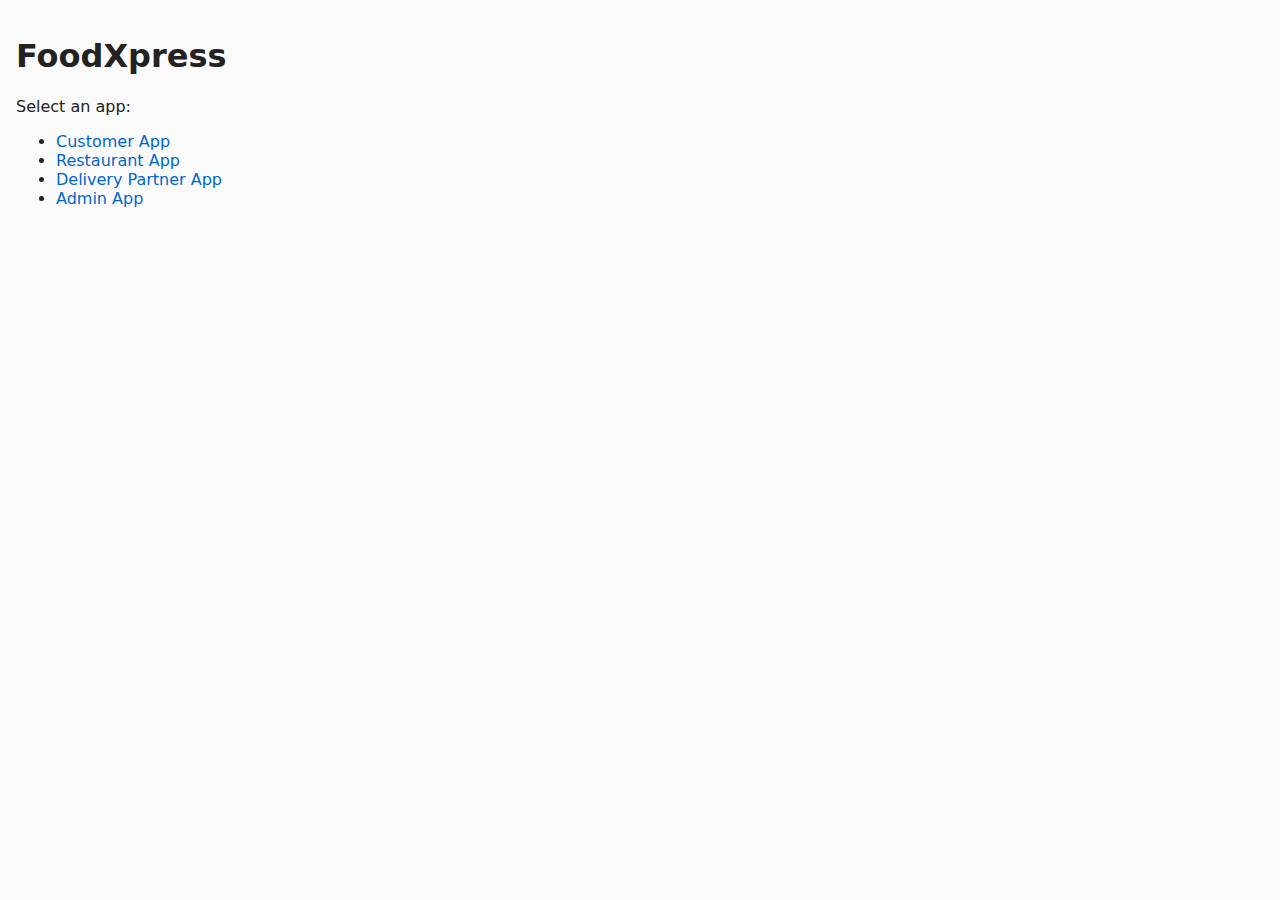
<file: index.html>
<!DOCTYPE html>
<html lang="en">
<head>
  <meta charset="UTF-8" />
  <meta name="viewport" content="width=device-width, initial-scale=1" />
  <title>FoodXpress</title>
  <link rel="stylesheet" href="./assets/css/base.css" />
</head>
<body>

  <h1>FoodXpress</h1>
  <p>Select an app:</p>

  <ul>
    <li><a href="./apps/customer/">Customer App</a></li>
    <li><a href="./apps/restaurant/">Restaurant App</a></li>
    <li><a href="./apps/dp/">Delivery Partner App</a></li>
    <li><a href="./apps/admin/">Admin App</a></li>
  </ul>

</body>
</html>
</file>
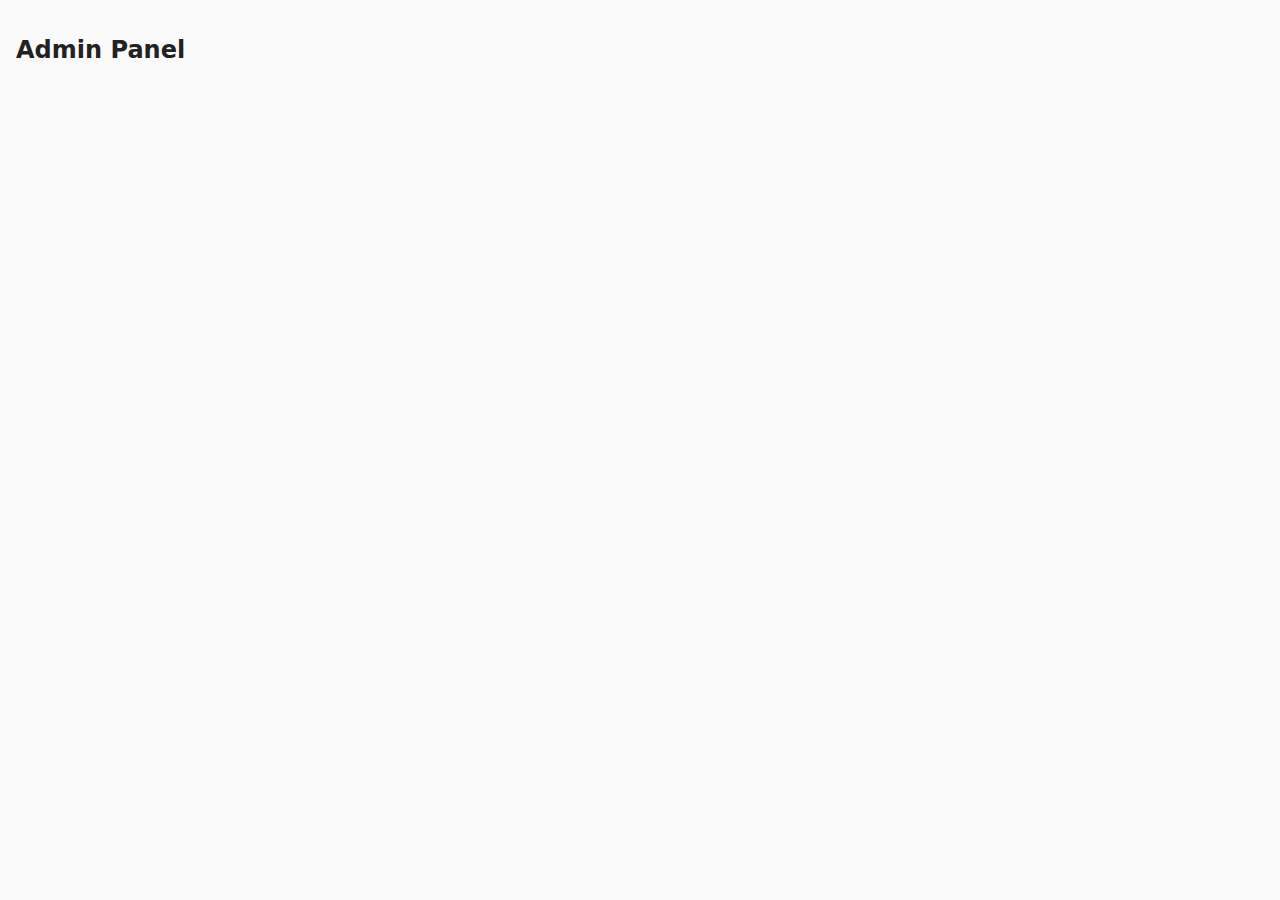
<file: apps/admin/index.html>
<!DOCTYPE html>
<html lang="en">
<head>
  <meta charset="UTF-8" />
  <meta name="viewport" content="width=device-width, initial-scale=1" />
  <title>Admin — FoodXpress</title>
  <link rel="stylesheet" href="../../assets/css/base.css" />
</head>
<body>

  <h2>Admin Panel</h2>

  <div id="authInfo" style="display:none;">
    <p>
      Logged in as: <strong id="adminUser"></strong>
    </p>
    <button id="logoutBtn">Logout</button>
    <hr />
  </div>

  <div id="loginBox" style="display:none;">
    <h3>Admin Login</h3>

    <form id="loginForm">
      <div>
        <label>Admin ID</label><br />
        <input type="text" id="adminId" required />
      </div>
      <br />
      <div>
        <label>Password</label><br />
        <input type="password" id="password" required />
      </div>
      <br />
      <button type="submit">Login</button>
    </form>
  </div>

  <pre id="output"></pre>

  <!-- Core scripts -->
  <script src="../../config.js"></script>
  <script src="../../core/state.js"></script>
  <script src="../../core/api.js"></script>
  <script src="../../core/auth.js"></script>

  <script>
    const authInfo = document.getElementById("authInfo");
    const loginBox = document.getElementById("loginBox");
    const output = document.getElementById("output");
    const adminUser = document.getElementById("adminUser");
    const logoutBtn = document.getElementById("logoutBtn");
    const form = document.getElementById("loginForm");

    function showLoggedIn(userId) {
      adminUser.textContent = userId;
      authInfo.style.display = "block";
      loginBox.style.display = "none";
      output.textContent = "";
    }

    function showLoggedOut() {
      authInfo.style.display = "none";
      loginBox.style.display = "block";
    }

    async function init() {
      const state = AppState.get();

      if (!state.token || state.role !== "ADMIN") {
        showLoggedOut();
        return;
      }

      // Verify session with backend (read-only)
      const res = await verifySession();
      if (!res || res.valid === false) {
        AppState.clear();
        showLoggedOut();
        return;
      }

      showLoggedIn(state.userId);
    }

    // Login submit
    form.addEventListener("submit", async function (e) {
      e.preventDefault();
      output.textContent = "Logging in...";

      const adminId = document.getElementById("adminId").value.trim();
      const password = document.getElementById("password").value;

      try {
        const res = await apiGet("adminLogin", {
          id: adminId,
          password: password
        });

        if (!res || !res.token) {
          throw new Error("Login failed");
        }

        AppState.setSession({
          token: res.token,
          role: "ADMIN",
          userId: adminId
        });

        showLoggedIn(adminId);

      } catch (err) {
        output.textContent = "Error: " + err.message;
      }
    });

    // Logout
    logoutBtn.addEventListener("click", function () {
      AppState.clear();
      showLoggedOut();
    });

    // Init on load
    init();
  </script>

</body>
</html>
</file>
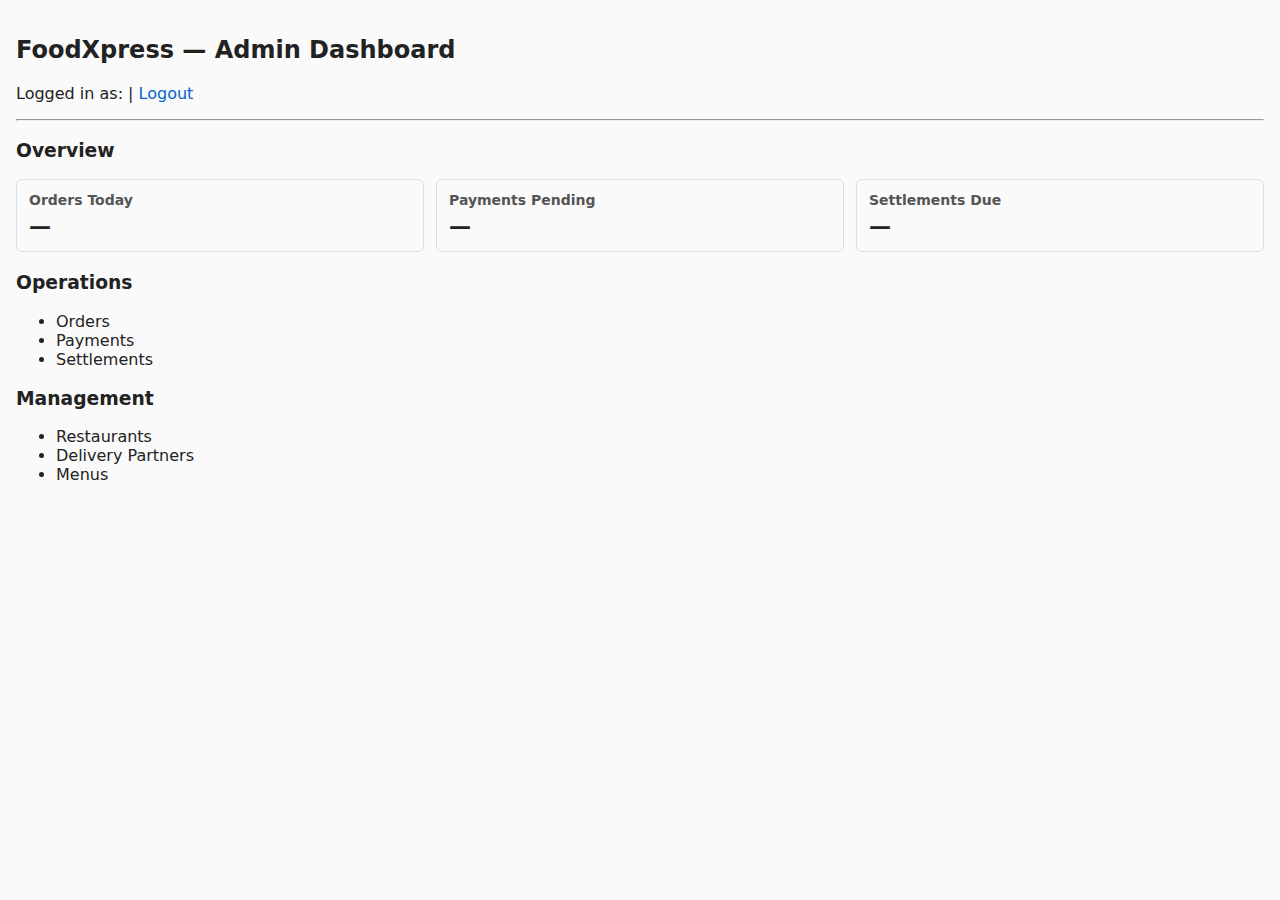
<file: apps/admin/dashboard.html>
<!DOCTYPE html>
<html lang="en">
<head>
  <meta charset="UTF-8" />
  <meta name="viewport" content="width=device-width, initial-scale=1" />
  <title>Admin Dashboard — FoodXpress</title>
  <link rel="stylesheet" href="../../assets/css/base.css" />
  <style>
    .kpis {
      display: grid;
      grid-template-columns: repeat(auto-fit, minmax(180px, 1fr));
      gap: 12px;
      margin-bottom: 20px;
    }
    .kpi {
      border: 1px solid #ddd;
      padding: 12px;
      border-radius: 6px;
    }
    .kpi h4 {
      margin: 0 0 6px 0;
      font-size: 14px;
      color: #555;
    }
    .kpi .value {
      font-size: 22px;
      font-weight: bold;
    }
  </style>
</head>
<body>

  <header>
    <h2>FoodXpress — Admin Dashboard</h2>
    <p>
      Logged in as: <strong id="adminUser"></strong>
      |
      <a href="#" id="logoutLink">Logout</a>
    </p>
    <hr />
  </header>

  <main>
    <section>
      <h3>Overview</h3>

      <div class="kpis">
        <div class="kpi">
          <h4>Orders Today</h4>
          <div class="value" id="kpiOrders">—</div>
        </div>

        <div class="kpi">
          <h4>Payments Pending</h4>
          <div class="value" id="kpiPaymentsPending">—</div>
        </div>

        <div class="kpi">
          <h4>Settlements Due</h4>
          <div class="value" id="kpiSettlements">—</div>
        </div>
      </div>
    </section>

    <section>
      <h3>Operations</h3>
      <ul>
        <li>Orders</li>
        <li>Payments</li>
        <li>Settlements</li>
      </ul>
    </section>

    <section>
      <h3>Management</h3>
      <ul>
        <li>Restaurants</li>
        <li>Delivery Partners</li>
        <li>Menus</li>
      </ul>
    </section>
  </main>

  <!-- Core scripts -->
  <script src="../../config.js"></script>
  <script src="../../core/state.js"></script>
  <script src="../../core/api.js"></script>
  <script src="../../core/auth.js"></script>

  <script>
    async function init() {
      const state = AppState.get();

      // Guard
      if (!state.token || state.role !== "ADMIN") {
        window.location.href = "./index.html";
        return;
      }

      try {
        await verifySession();
      } catch (e) {
        AppState.clear();
        window.location.href = "./index.html";
        return;
      }

      document.getElementById("adminUser").textContent = state.userId;

      loadKpis();
    }

    async function loadKpis() {
      try {
        // READ-ONLY backend call
        // This matches admin_dashboard.gs
        const res = await apiGet("getAdminDashboard");

        // Defensive reads (backend already tested)
        document.getElementById("kpiOrders").textContent =
          res?.today?.ordersTotal ?? "—";

        document.getElementById("kpiPaymentsPending").textContent =
          res?.today?.paymentsSubmitted ?? "—";

        document.getElementById("kpiSettlements").textContent =
          res?.today?.payable ?? "—";

      } catch (e) {
        // Fail-safe: do nothing, keep dashes
        console.warn("KPI load failed:", e.message);
      }
    }

    document.getElementById("logoutLink").addEventListener("click", function (e) {
      e.preventDefault();
      AppState.clear();
      window.location.href = "./index.html";
    });

    init();
  </script>

</body>
</html>
</file>
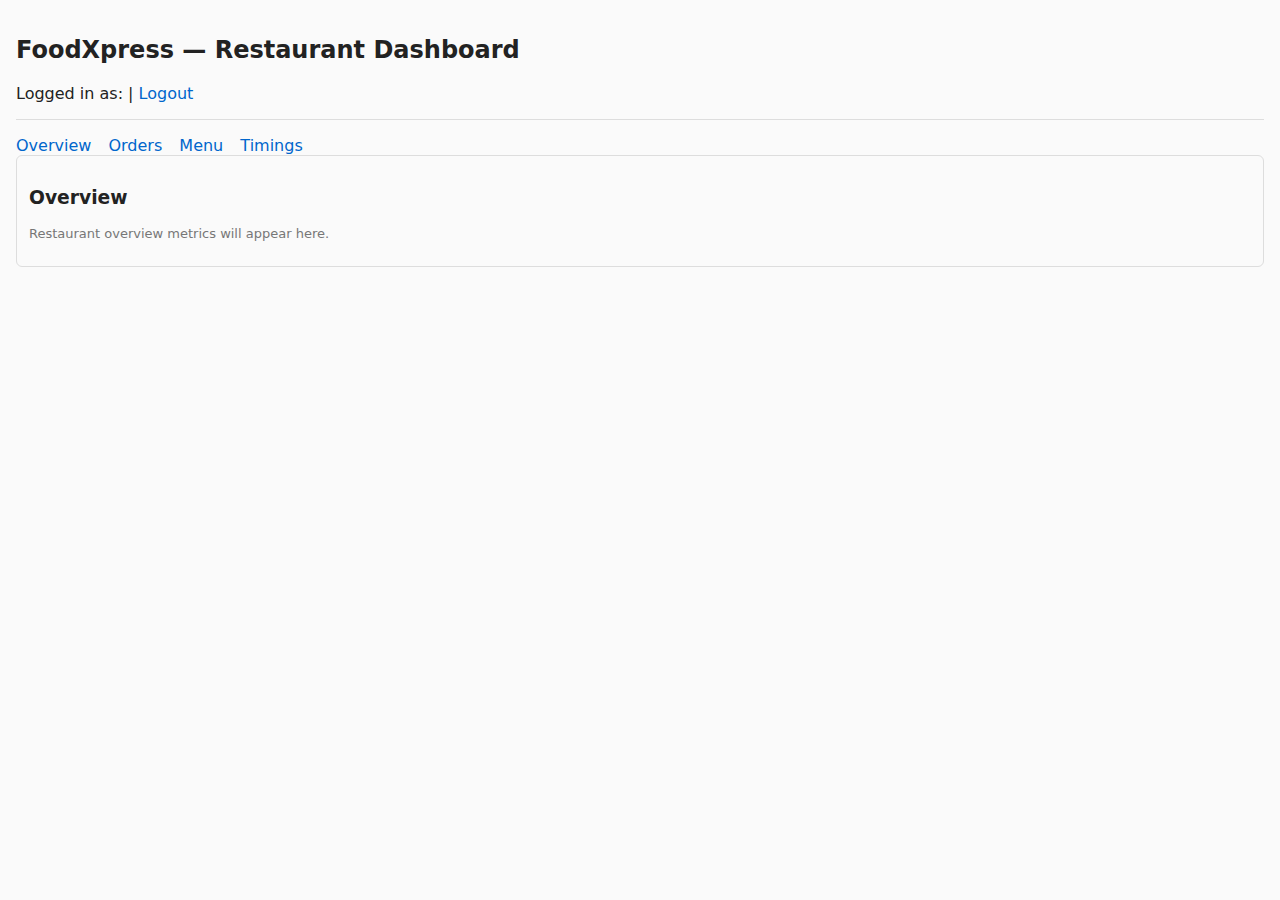
<file: apps/restaurant/dashboard.html>
<!DOCTYPE html>
<html lang="en">
<head>
  <meta charset="UTF-8" />
  <meta name="viewport" content="width=device-width, initial-scale=1" />
  <title>Restaurant Dashboard — FoodXpress</title>
  <link rel="stylesheet" href="../../assets/css/base.css" />
  <style>
    header { border-bottom: 1px solid #ddd; margin-bottom: 16px; }
    nav a { margin-right: 12px; cursor: pointer; }
    .section { border: 1px solid #ddd; border-radius: 6px; padding: 12px; margin-bottom: 16px; }
    .muted { color: #777; font-size: 13px; }
    table { width: 100%; border-collapse: collapse; margin-top: 8px; }
    th, td { border: 1px solid #ddd; padding: 6px 8px; font-size: 13px; text-align: left; }
    th { background: #f5f5f5; }
    .clickable { color: #0b5ed7; text-decoration: underline; cursor: pointer; }
    .pill { display:inline-block; padding:2px 8px; border-radius:10px; background:#eee; font-size:12px; }
    .grid { display:grid; grid-template-columns: repeat(2, minmax(0,1fr)); gap:8px; }
  </style>
</head>
<body>

<header>
  <h2>FoodXpress — Restaurant Dashboard</h2>
  <p>
    Logged in as: <strong id="restaurantUser"></strong>
    |
    <a href="#" id="logoutLink">Logout</a>
  </p>
</header>

<nav>
  <a onclick="showSection('overview')">Overview</a>
  <a onclick="showSection('orders')">Orders</a>
  <a onclick="showSection('menu')">Menu</a>
  <a onclick="showSection('timings')">Timings</a>
</nav>

<main>
  <!-- Overview -->
  <section id="overview" class="section">
    <h3>Overview</h3>
    <p class="muted">Restaurant overview metrics will appear here.</p>
  </section>

  <!-- Orders List -->
  <section id="orders" class="section" style="display:none;">
    <h3>Orders (Read-only)</h3>
    <p class="muted">Click an order to view details.</p>

    <div id="ordersEmpty" class="muted">No orders found.</div>

    <table id="ordersTable" style="display:none;">
      <thead>
        <tr>
          <th>Order ID</th>
          <th>Status</th>
          <th>Subtotal</th>
          <th>Prep Time</th>
          <th>Created At</th>
        </tr>
      </thead>
      <tbody id="ordersBody"></tbody>
    </table>
  </section>

  <!-- Order Details -->
  <section id="orderDetails" class="section" style="display:none;">
    <h3>Order Details</h3>

    <div class="grid">
      <div><strong>Order ID:</strong> <span id="d_orderId"></span></div>
      <div><strong>Status:</strong> <span id="d_status" class="pill"></span></div>
      <div><strong>Created At:</strong> <span id="d_createdAt"></span></div>
      <div><strong>Prep Time:</strong> <span id="d_prepTime"></span></div>
    </div>

    <h4 style="margin-top:12px;">Items</h4>
    <div id="itemsEmpty" class="muted">No items data.</div>
    <table id="itemsTable" style="display:none;">
      <thead>
        <tr>
          <th>Item</th>
          <th>Qty</th>
          <th>Details</th>
        </tr>
      </thead>
      <tbody id="itemsBody"></tbody>
    </table>

    <h4 style="margin-top:12px;">Totals</h4>
    <div class="grid">
      <div>Subtotal: <strong id="t_subtotal"></strong></div>
      <div>Food GST: <strong id="t_foodGst"></strong></div>
      <div>Delivery GST: <strong id="t_deliveryGst"></strong></div>
      <div>Delivery Charge: <strong id="t_delivery"></strong></div>
      <div>Total: <strong id="t_total"></strong></div>
    </div>

    <p style="margin-top:12px;">
      <a class="clickable" onclick="backToOrders()">← Back to Orders</a>
    </p>
  </section>

  <!-- Menu -->
  <section id="menu" class="section" style="display:none;">
    <h3>Menu</h3>
    <p class="muted">Menu management will be added later.</p>
  </section>

  <!-- Timings -->
  <section id="timings" class="section" style="display:none;">
    <h3>Timings</h3>
    <p class="muted">Restaurant timings management will be added later.</p>
  </section>
</main>

<script src="../../config.js"></script>
<script src="../../core/state.js"></script>
<script src="../../core/api.js"></script>

<script>
  const state = AppState.get();
  if (!state.token || state.role !== "RESTAURANT") {
    window.location.href = "./index.html";
  }
  document.getElementById("restaurantUser").textContent = state.userId;

  function showSection(id) {
    ["overview","orders","orderDetails","menu","timings"].forEach(s => {
      document.getElementById(s).style.display = (s === id) ? "block" : "none";
    });
    if (id === "orders") loadOrders();
  }

  function backToOrders() {
    showSection("orders");
  }

  async function loadOrders() {
    const tbody = document.getElementById("ordersBody");
    const table = document.getElementById("ordersTable");
    const empty = document.getElementById("ordersEmpty");

    tbody.innerHTML = "";
    table.style.display = "none";
    empty.style.display = "block";

    try {
const res = await apiGet("getRestaurantOrders", {
  token: state.token
});
      if (!res || !res.length) return;

      res.forEach(o => {
        const tr = document.createElement("tr");
        tr.innerHTML = `
          <td class="clickable">${o.orderId || ""}</td>
          <td>${o.status || ""}</td>
          <td>${o.subtotal || ""}</td>
          <td>${o.prepTime || ""}</td>
          <td>${o.createdAt || ""}</td>
        `;
        tr.querySelector(".clickable").onclick = () => openOrder(o.orderId);
        tbody.appendChild(tr);
      });

      empty.style.display = "none";
      table.style.display = "table";
    } catch (e) {
      console.warn("Orders load failed:", e.message);
    }
  }

  async function openOrder(orderId) {
    showSection("orderDetails");

    // reset
    document.getElementById("itemsBody").innerHTML = "";
    document.getElementById("itemsTable").style.display = "none";
    document.getElementById("itemsEmpty").style.display = "block";

    try {
      // Use existing backend read-only helper if present; otherwise fallback to list data
      const o = await apiGet("getRestaurantOrderDetails", { orderId });

      // Header
      document.getElementById("d_orderId").textContent = o.orderId || "";
      document.getElementById("d_status").textContent = o.status || "";
      document.getElementById("d_createdAt").textContent = o.createdAt || "";
      document.getElementById("d_prepTime").textContent = o.prepTime || "";

      // Totals
      document.getElementById("t_subtotal").textContent = o.subtotal || "";
      document.getElementById("t_foodGst").textContent = o.foodGST || "";
      document.getElementById("t_deliveryGst").textContent = o.deliveryGST || "";
      document.getElementById("t_delivery").textContent = o.deliveryCharge || "";
      document.getElementById("t_total").textContent = o.totalAmount || "";

      // Items (safe)
      const items = o.items || [];
      if (items.length) {
        const tbody = document.getElementById("itemsBody");
        items.forEach(it => {
          const tr = document.createElement("tr");
          const details = [];
          if (it.variant) details.push(`Variant: ${it.variant}`);
          if (it.addons) details.push(`Add-ons: ${it.addons}`);
          tr.innerHTML = `
            <td>${it.name || it.itemId || ""}</td>
            <td>${it.qty || ""}</td>
            <td>${details.join(" | ")}</td>
          `;
          tbody.appendChild(tr);
        });
        document.getElementById("itemsEmpty").style.display = "none";
        document.getElementById("itemsTable").style.display = "table";
      }
    } catch (e) {
      console.warn("Order details load failed:", e.message);
    }
  }

  document.getElementById("logoutLink").addEventListener("click", e => {
    e.preventDefault();
    AppState.clear();
    window.location.href = "./index.html";
  });
</script>

</body>
</html>
</file>
<file: assets/css/base.css>
body {
  margin: 0;
  padding: 16px;
  font-family: system-ui, Arial, sans-serif;
  background: #fafafa;
  color: #222;
}

a {
  color: #0066cc;
  text-decoration: none;
}

a:hover {
  text-decoration: underline;
}
</file>
